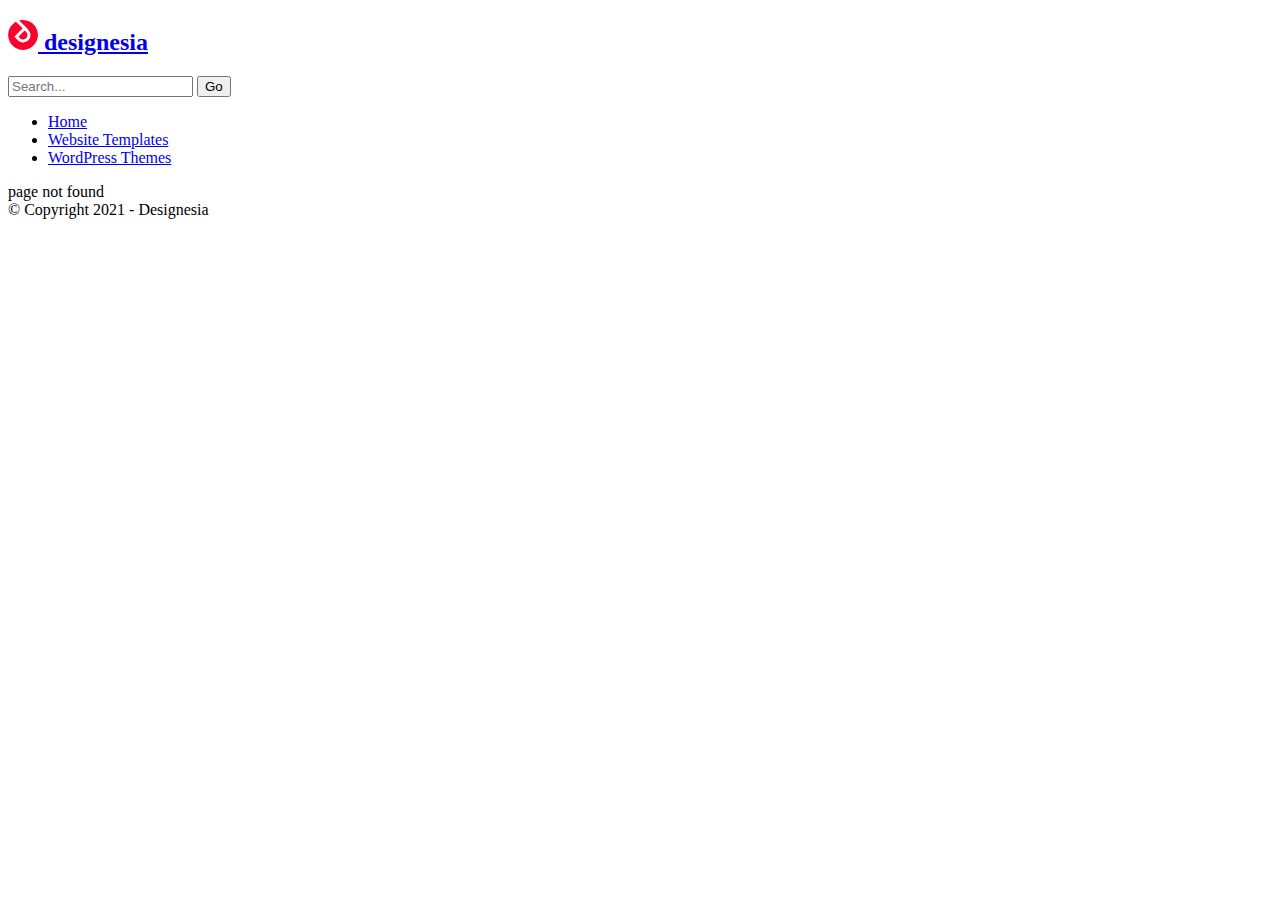
<file: images/video-poster.html>
<!DOCTYPE html><html lang="en-US"><head>  <script async src="https://www.googletagmanager.com/gtag/js?id=UA-2545186-2"></script> <script>window.dataLayer = window.dataLayer || [];
  function gtag(){dataLayer.push(arguments);}
  gtag('js', new Date());

  gtag('config', 'UA-2545186-2');</script> <meta http-equiv="Content-Type" content="text/html; charset=utf-8"><meta name="viewport" content="width=device-width, initial-scale=1, maximum-scale=5"><meta name="twitter:card" content="summary"><title>Page not found &#8211; Best Selling WordPress Themes and Website Templates</title><meta name='robots' content='max-image-preview:large' /><link rel='dns-prefetch' href='//fonts.googleapis.com' /><link href='https://sp-ao.shortpixel.ai' rel='preconnect' /><link rel='preconnect' href='https://fonts.gstatic.com' crossorigin /><link rel="alternate" type="application/rss+xml" title="Best Selling WordPress Themes and Website Templates &raquo; Feed" href="https://www.designesia.com/feed/" /><link rel="alternate" type="application/rss+xml" title="Best Selling WordPress Themes and Website Templates &raquo; Comments Feed" href="https://www.designesia.com/comments/feed/" /> <script type="text/javascript">window._wpemojiSettings = {"baseUrl":"https:\/\/s.w.org\/images\/core\/emoji\/14.0.0\/72x72\/","ext":".png","svgUrl":"https:\/\/s.w.org\/images\/core\/emoji\/14.0.0\/svg\/","svgExt":".svg","source":{"concatemoji":"https:\/\/www.designesia.com\/wp-includes\/js\/wp-emoji-release.min.js?ver=6.2"}};
/*! This file is auto-generated */
!function(e,a,t){var n,r,o,i=a.createElement("canvas"),p=i.getContext&&i.getContext("2d");function s(e,t){p.clearRect(0,0,i.width,i.height),p.fillText(e,0,0);e=i.toDataURL();return p.clearRect(0,0,i.width,i.height),p.fillText(t,0,0),e===i.toDataURL()}function c(e){var t=a.createElement("script");t.src=e,t.defer=t.type="text/javascript",a.getElementsByTagName("head")[0].appendChild(t)}for(o=Array("flag","emoji"),t.supports={everything:!0,everythingExceptFlag:!0},r=0;r<o.length;r++)t.supports[o[r]]=function(e){if(p&&p.fillText)switch(p.textBaseline="top",p.font="600 32px Arial",e){case"flag":return s("\ud83c\udff3\ufe0f\u200d\u26a7\ufe0f","\ud83c\udff3\ufe0f\u200b\u26a7\ufe0f")?!1:!s("\ud83c\uddfa\ud83c\uddf3","\ud83c\uddfa\u200b\ud83c\uddf3")&&!s("\ud83c\udff4\udb40\udc67\udb40\udc62\udb40\udc65\udb40\udc6e\udb40\udc67\udb40\udc7f","\ud83c\udff4\u200b\udb40\udc67\u200b\udb40\udc62\u200b\udb40\udc65\u200b\udb40\udc6e\u200b\udb40\udc67\u200b\udb40\udc7f");case"emoji":return!s("\ud83e\udef1\ud83c\udffb\u200d\ud83e\udef2\ud83c\udfff","\ud83e\udef1\ud83c\udffb\u200b\ud83e\udef2\ud83c\udfff")}return!1}(o[r]),t.supports.everything=t.supports.everything&&t.supports[o[r]],"flag"!==o[r]&&(t.supports.everythingExceptFlag=t.supports.everythingExceptFlag&&t.supports[o[r]]);t.supports.everythingExceptFlag=t.supports.everythingExceptFlag&&!t.supports.flag,t.DOMReady=!1,t.readyCallback=function(){t.DOMReady=!0},t.supports.everything||(n=function(){t.readyCallback()},a.addEventListener?(a.addEventListener("DOMContentLoaded",n,!1),e.addEventListener("load",n,!1)):(e.attachEvent("onload",n),a.attachEvent("onreadystatechange",function(){"complete"===a.readyState&&t.readyCallback()})),(e=t.source||{}).concatemoji?c(e.concatemoji):e.wpemoji&&e.twemoji&&(c(e.twemoji),c(e.wpemoji)))}(window,document,window._wpemojiSettings);</script> <style type="text/css">img.wp-smiley,
img.emoji {
	display: inline !important;
	border: none !important;
	box-shadow: none !important;
	height: 1em !important;
	width: 1em !important;
	margin: 0 0.07em !important;
	vertical-align: -0.1em !important;
	background: none !important;
	padding: 0 !important;
}</style><link rel='stylesheet' id='wp-block-library-css' href='https://www.designesia.com/wp-includes/css/dist/block-library/style.min.css?ver=6.2' type='text/css' media='all' /><link rel='stylesheet' id='classic-theme-styles-css' href='https://www.designesia.com/wp-includes/css/classic-themes.min.css?ver=6.2' type='text/css' media='all' /><style id='global-styles-inline-css' type='text/css'>body{--wp--preset--color--black: #000000;--wp--preset--color--cyan-bluish-gray: #abb8c3;--wp--preset--color--white: #ffffff;--wp--preset--color--pale-pink: #f78da7;--wp--preset--color--vivid-red: #cf2e2e;--wp--preset--color--luminous-vivid-orange: #ff6900;--wp--preset--color--luminous-vivid-amber: #fcb900;--wp--preset--color--light-green-cyan: #7bdcb5;--wp--preset--color--vivid-green-cyan: #00d084;--wp--preset--color--pale-cyan-blue: #8ed1fc;--wp--preset--color--vivid-cyan-blue: #0693e3;--wp--preset--color--vivid-purple: #9b51e0;--wp--preset--gradient--vivid-cyan-blue-to-vivid-purple: linear-gradient(135deg,rgba(6,147,227,1) 0%,rgb(155,81,224) 100%);--wp--preset--gradient--light-green-cyan-to-vivid-green-cyan: linear-gradient(135deg,rgb(122,220,180) 0%,rgb(0,208,130) 100%);--wp--preset--gradient--luminous-vivid-amber-to-luminous-vivid-orange: linear-gradient(135deg,rgba(252,185,0,1) 0%,rgba(255,105,0,1) 100%);--wp--preset--gradient--luminous-vivid-orange-to-vivid-red: linear-gradient(135deg,rgba(255,105,0,1) 0%,rgb(207,46,46) 100%);--wp--preset--gradient--very-light-gray-to-cyan-bluish-gray: linear-gradient(135deg,rgb(238,238,238) 0%,rgb(169,184,195) 100%);--wp--preset--gradient--cool-to-warm-spectrum: linear-gradient(135deg,rgb(74,234,220) 0%,rgb(151,120,209) 20%,rgb(207,42,186) 40%,rgb(238,44,130) 60%,rgb(251,105,98) 80%,rgb(254,248,76) 100%);--wp--preset--gradient--blush-light-purple: linear-gradient(135deg,rgb(255,206,236) 0%,rgb(152,150,240) 100%);--wp--preset--gradient--blush-bordeaux: linear-gradient(135deg,rgb(254,205,165) 0%,rgb(254,45,45) 50%,rgb(107,0,62) 100%);--wp--preset--gradient--luminous-dusk: linear-gradient(135deg,rgb(255,203,112) 0%,rgb(199,81,192) 50%,rgb(65,88,208) 100%);--wp--preset--gradient--pale-ocean: linear-gradient(135deg,rgb(255,245,203) 0%,rgb(182,227,212) 50%,rgb(51,167,181) 100%);--wp--preset--gradient--electric-grass: linear-gradient(135deg,rgb(202,248,128) 0%,rgb(113,206,126) 100%);--wp--preset--gradient--midnight: linear-gradient(135deg,rgb(2,3,129) 0%,rgb(40,116,252) 100%);--wp--preset--duotone--dark-grayscale: url('#wp-duotone-dark-grayscale');--wp--preset--duotone--grayscale: url('#wp-duotone-grayscale');--wp--preset--duotone--purple-yellow: url('#wp-duotone-purple-yellow');--wp--preset--duotone--blue-red: url('#wp-duotone-blue-red');--wp--preset--duotone--midnight: url('#wp-duotone-midnight');--wp--preset--duotone--magenta-yellow: url('#wp-duotone-magenta-yellow');--wp--preset--duotone--purple-green: url('#wp-duotone-purple-green');--wp--preset--duotone--blue-orange: url('#wp-duotone-blue-orange');--wp--preset--font-size--small: 13px;--wp--preset--font-size--medium: 20px;--wp--preset--font-size--large: 36px;--wp--preset--font-size--x-large: 42px;--wp--preset--spacing--20: 0.44rem;--wp--preset--spacing--30: 0.67rem;--wp--preset--spacing--40: 1rem;--wp--preset--spacing--50: 1.5rem;--wp--preset--spacing--60: 2.25rem;--wp--preset--spacing--70: 3.38rem;--wp--preset--spacing--80: 5.06rem;--wp--preset--shadow--natural: 6px 6px 9px rgba(0, 0, 0, 0.2);--wp--preset--shadow--deep: 12px 12px 50px rgba(0, 0, 0, 0.4);--wp--preset--shadow--sharp: 6px 6px 0px rgba(0, 0, 0, 0.2);--wp--preset--shadow--outlined: 6px 6px 0px -3px rgba(255, 255, 255, 1), 6px 6px rgba(0, 0, 0, 1);--wp--preset--shadow--crisp: 6px 6px 0px rgba(0, 0, 0, 1);}:where(.is-layout-flex){gap: 0.5em;}body .is-layout-flow > .alignleft{float: left;margin-inline-start: 0;margin-inline-end: 2em;}body .is-layout-flow > .alignright{float: right;margin-inline-start: 2em;margin-inline-end: 0;}body .is-layout-flow > .aligncenter{margin-left: auto !important;margin-right: auto !important;}body .is-layout-constrained > .alignleft{float: left;margin-inline-start: 0;margin-inline-end: 2em;}body .is-layout-constrained > .alignright{float: right;margin-inline-start: 2em;margin-inline-end: 0;}body .is-layout-constrained > .aligncenter{margin-left: auto !important;margin-right: auto !important;}body .is-layout-constrained > :where(:not(.alignleft):not(.alignright):not(.alignfull)){max-width: var(--wp--style--global--content-size);margin-left: auto !important;margin-right: auto !important;}body .is-layout-constrained > .alignwide{max-width: var(--wp--style--global--wide-size);}body .is-layout-flex{display: flex;}body .is-layout-flex{flex-wrap: wrap;align-items: center;}body .is-layout-flex > *{margin: 0;}:where(.wp-block-columns.is-layout-flex){gap: 2em;}.has-black-color{color: var(--wp--preset--color--black) !important;}.has-cyan-bluish-gray-color{color: var(--wp--preset--color--cyan-bluish-gray) !important;}.has-white-color{color: var(--wp--preset--color--white) !important;}.has-pale-pink-color{color: var(--wp--preset--color--pale-pink) !important;}.has-vivid-red-color{color: var(--wp--preset--color--vivid-red) !important;}.has-luminous-vivid-orange-color{color: var(--wp--preset--color--luminous-vivid-orange) !important;}.has-luminous-vivid-amber-color{color: var(--wp--preset--color--luminous-vivid-amber) !important;}.has-light-green-cyan-color{color: var(--wp--preset--color--light-green-cyan) !important;}.has-vivid-green-cyan-color{color: var(--wp--preset--color--vivid-green-cyan) !important;}.has-pale-cyan-blue-color{color: var(--wp--preset--color--pale-cyan-blue) !important;}.has-vivid-cyan-blue-color{color: var(--wp--preset--color--vivid-cyan-blue) !important;}.has-vivid-purple-color{color: var(--wp--preset--color--vivid-purple) !important;}.has-black-background-color{background-color: var(--wp--preset--color--black) !important;}.has-cyan-bluish-gray-background-color{background-color: var(--wp--preset--color--cyan-bluish-gray) !important;}.has-white-background-color{background-color: var(--wp--preset--color--white) !important;}.has-pale-pink-background-color{background-color: var(--wp--preset--color--pale-pink) !important;}.has-vivid-red-background-color{background-color: var(--wp--preset--color--vivid-red) !important;}.has-luminous-vivid-orange-background-color{background-color: var(--wp--preset--color--luminous-vivid-orange) !important;}.has-luminous-vivid-amber-background-color{background-color: var(--wp--preset--color--luminous-vivid-amber) !important;}.has-light-green-cyan-background-color{background-color: var(--wp--preset--color--light-green-cyan) !important;}.has-vivid-green-cyan-background-color{background-color: var(--wp--preset--color--vivid-green-cyan) !important;}.has-pale-cyan-blue-background-color{background-color: var(--wp--preset--color--pale-cyan-blue) !important;}.has-vivid-cyan-blue-background-color{background-color: var(--wp--preset--color--vivid-cyan-blue) !important;}.has-vivid-purple-background-color{background-color: var(--wp--preset--color--vivid-purple) !important;}.has-black-border-color{border-color: var(--wp--preset--color--black) !important;}.has-cyan-bluish-gray-border-color{border-color: var(--wp--preset--color--cyan-bluish-gray) !important;}.has-white-border-color{border-color: var(--wp--preset--color--white) !important;}.has-pale-pink-border-color{border-color: var(--wp--preset--color--pale-pink) !important;}.has-vivid-red-border-color{border-color: var(--wp--preset--color--vivid-red) !important;}.has-luminous-vivid-orange-border-color{border-color: var(--wp--preset--color--luminous-vivid-orange) !important;}.has-luminous-vivid-amber-border-color{border-color: var(--wp--preset--color--luminous-vivid-amber) !important;}.has-light-green-cyan-border-color{border-color: var(--wp--preset--color--light-green-cyan) !important;}.has-vivid-green-cyan-border-color{border-color: var(--wp--preset--color--vivid-green-cyan) !important;}.has-pale-cyan-blue-border-color{border-color: var(--wp--preset--color--pale-cyan-blue) !important;}.has-vivid-cyan-blue-border-color{border-color: var(--wp--preset--color--vivid-cyan-blue) !important;}.has-vivid-purple-border-color{border-color: var(--wp--preset--color--vivid-purple) !important;}.has-vivid-cyan-blue-to-vivid-purple-gradient-background{background: var(--wp--preset--gradient--vivid-cyan-blue-to-vivid-purple) !important;}.has-light-green-cyan-to-vivid-green-cyan-gradient-background{background: var(--wp--preset--gradient--light-green-cyan-to-vivid-green-cyan) !important;}.has-luminous-vivid-amber-to-luminous-vivid-orange-gradient-background{background: var(--wp--preset--gradient--luminous-vivid-amber-to-luminous-vivid-orange) !important;}.has-luminous-vivid-orange-to-vivid-red-gradient-background{background: var(--wp--preset--gradient--luminous-vivid-orange-to-vivid-red) !important;}.has-very-light-gray-to-cyan-bluish-gray-gradient-background{background: var(--wp--preset--gradient--very-light-gray-to-cyan-bluish-gray) !important;}.has-cool-to-warm-spectrum-gradient-background{background: var(--wp--preset--gradient--cool-to-warm-spectrum) !important;}.has-blush-light-purple-gradient-background{background: var(--wp--preset--gradient--blush-light-purple) !important;}.has-blush-bordeaux-gradient-background{background: var(--wp--preset--gradient--blush-bordeaux) !important;}.has-luminous-dusk-gradient-background{background: var(--wp--preset--gradient--luminous-dusk) !important;}.has-pale-ocean-gradient-background{background: var(--wp--preset--gradient--pale-ocean) !important;}.has-electric-grass-gradient-background{background: var(--wp--preset--gradient--electric-grass) !important;}.has-midnight-gradient-background{background: var(--wp--preset--gradient--midnight) !important;}.has-small-font-size{font-size: var(--wp--preset--font-size--small) !important;}.has-medium-font-size{font-size: var(--wp--preset--font-size--medium) !important;}.has-large-font-size{font-size: var(--wp--preset--font-size--large) !important;}.has-x-large-font-size{font-size: var(--wp--preset--font-size--x-large) !important;}
.wp-block-navigation a:where(:not(.wp-element-button)){color: inherit;}
:where(.wp-block-columns.is-layout-flex){gap: 2em;}
.wp-block-pullquote{font-size: 1.5em;line-height: 1.6;}</style><link rel='stylesheet' id='contact-form-7-css' href='https://www.designesia.com/wp-content/cache/autoptimize/css/autoptimize_single_5adf7d491095d37be5902f8aea47288f.css?ver=5.2' type='text/css' media='all' /><link rel='stylesheet' id='bootstrap-css' href='https://www.designesia.com/wp-content/cache/autoptimize/css/autoptimize_single_7cc40c199d128af6b01e74a28c5900b0.css?ver=1.0' type='text/css' media='screen' /><link rel='stylesheet' id='animate-css' href='https://www.designesia.com/wp-content/cache/autoptimize/css/autoptimize_single_e20a1d59fc9a4aa1acdc449990f88f68.css?ver=1.0' type='text/css' media='screen' /><link rel='stylesheet' id='style-css' href='https://www.designesia.com/wp-content/cache/autoptimize/css/autoptimize_single_db4f45face37a84746746d23303a87e6.css?ver=1.0' type='text/css' media='screen' /><link rel='stylesheet' id='de-font-awesome-css' href='https://www.designesia.com/wp-content/cache/autoptimize/css/autoptimize_single_269550530cc127b6aa5a35925a7de6ce.css?ver=1.0' type='text/css' media='screen' /><link rel='stylesheet' id='font-style-css' href='https://www.designesia.com/wp-content/cache/autoptimize/css/autoptimize_single_7852ae530038a197cbfc584acd2359a8.css?ver=1.0' type='text/css' media='screen' /><link rel='stylesheet' id='color-css' href='https://www.designesia.com/wp-content/cache/autoptimize/css/autoptimize_single_bdbdd5f45103f1c644b55cfed9fb84c7.css?ver=1.0' type='text/css' media='screen' /><link rel='stylesheet' id='google-font-css-css' href='https://fonts.googleapis.com/css2?family=Roboto%3Aital%2Cwght%400%2C400%3B0%2C500%3B0%2C700%3B0%2C900%3B1%2C400%3B1%2C500%3B1%2C700%3B1%2C900&#038;display=swap&#038;ver=1.0' type='text/css' media='screen' /><link rel="preload" as="style" href="https://fonts.googleapis.com/css?family=Red%20Hat%20Display:700%7CRubik:Normal&#038;display=swap&#038;ver=1614703663" /><link rel="stylesheet" href="https://fonts.googleapis.com/css?family=Red%20Hat%20Display:700%7CRubik:Normal&#038;display=swap&#038;ver=1614703663" media="print" onload="this.media='all'"><noscript><link rel="stylesheet" href="https://fonts.googleapis.com/css?family=Red%20Hat%20Display:700%7CRubik:Normal&#038;display=swap&#038;ver=1614703663" /></noscript><script type='text/javascript' src='https://www.designesia.com/wp-includes/js/jquery/jquery.min.js?ver=3.6.3' id='jquery-core-js'></script> <link rel="https://api.w.org/" href="https://www.designesia.com/wp-json/" /><link rel="EditURI" type="application/rsd+xml" title="RSD" href="https://www.designesia.com/xmlrpc.php?rsd" /><link rel="wlwmanifest" type="application/wlwmanifest+xml" href="https://www.designesia.com/wp-includes/wlwmanifest.xml" /><meta name="generator" content="WordPress 6.2" /><meta name="framework" content="Redux 4.2.14" /><style type="text/css">.recentcomments a{display:inline !important;padding:0 !important;margin:0 !important;}</style><style id="de_data-dynamic-css" title="dynamic-css" class="redux-options-output">.de-color-accent{color:#ec167f;}</style></head><body class="error404 elementor-default"><div id="wrapper" class=""><header><div class="container"><div class="row"><div class="col-md-12"><div id="logo"> <a href="https://www.designesia.com"><h2><svg version="1.0" xmlns="http://www.w3.org/2000/svg"
 width="30px" height="30px" viewBox="0 0 80.000000 80.000000"
 preserveAspectRatio="xMidYMid meet"> <g transform="translate(0.000000,80.000000) scale(0.100000,-0.100000)"
fill="#FF002E" stroke="none"> <path d="M333 793 c-18 -2 -33 -6 -33 -7 0 -2 54 -56 121 -122 138 -136 179
-196 179 -265 0 -100 -82 -189 -182 -196 -69 -5 -109 15 -188 91 l-62 59 111
111 111 111 -89 89 -89 89 -50 -36 c-192 -142 -213 -427 -42 -597 219 -220
586 -119 666 184 44 164 -30 345 -177 433 -86 51 -172 69 -276 56z"/> <path d="M362 438 l-82 -84 34 -33 c83 -81 206 -31 206 84 0 28 -9 45 -37 76
l-38 40 -83 -83z"/> </g> </svg> designesia</h2> </a></div><div class="header-extra sm-hide"><div class="v-center"><form role="search" method="get" id="search-form" action="https://www.designesia.com/" > <label class="screen-reader-text" for="s"></label> <i class="fa fa-search"></i> <input type="search" value="" name="s" id="s" placeholder="Search..." /> <input type="submit" id="searchsubmit" value="Go" /></form></div></div> <span id="menu-btn"></span><nav><ul id="mainmenu" class="menu"><li id="menu-item-147" class="menu-item menu-item-type-post_type menu-item-object-page menu-item-home menu-item-147"><a href="https://www.designesia.com/">Home</a></li><li id="menu-item-35" class="menu-item menu-item-type-taxonomy menu-item-object-category menu-item-35"><a href="https://www.designesia.com/category/website-templates/">Website Templates</a></li><li id="menu-item-36" class="menu-item menu-item-type-taxonomy menu-item-object-category menu-item-36"><a href="https://www.designesia.com/category/wordpress-themes/">WordPress Themes</a></li></ul></nav></div></div></div></header><div id="content" class="no-subheader"><section><div class="text-center text-light"> page not found</div></section></div><footer class="footer"><div class="container"><div class="row"><div class="col-md-6"> &copy; Copyright 2021 - Designesia<div class="clearfix"></div></div><div class="col-md-6 text-right"><div class="social-icons"></div></div></div></div></footer>  <script type="text/javascript">var $ = jQuery.noConflict();
        $("document").ready(function () {
            $(window).scroll(function () {
                if ($(this).scrollTop() > 35) {
                    $('.header').addClass("f-nav");
                    $('.logo').addClass("trans");
                } else {
                    $('.header').removeClass("f-nav");
                    $('.logo').removeClass("trans");
                }
            });
        });</script> <script type='text/javascript' id='contact-form-7-js-extra'>var wpcf7 = {"apiSettings":{"root":"https:\/\/www.designesia.com\/wp-json\/contact-form-7\/v1","namespace":"contact-form-7\/v1"}};</script> <script defer src="https://www.designesia.com/wp-content/cache/autoptimize/js/autoptimize_d2272b086d8494d95ad1411742c27df1.js"></script></body></html>
</file>
